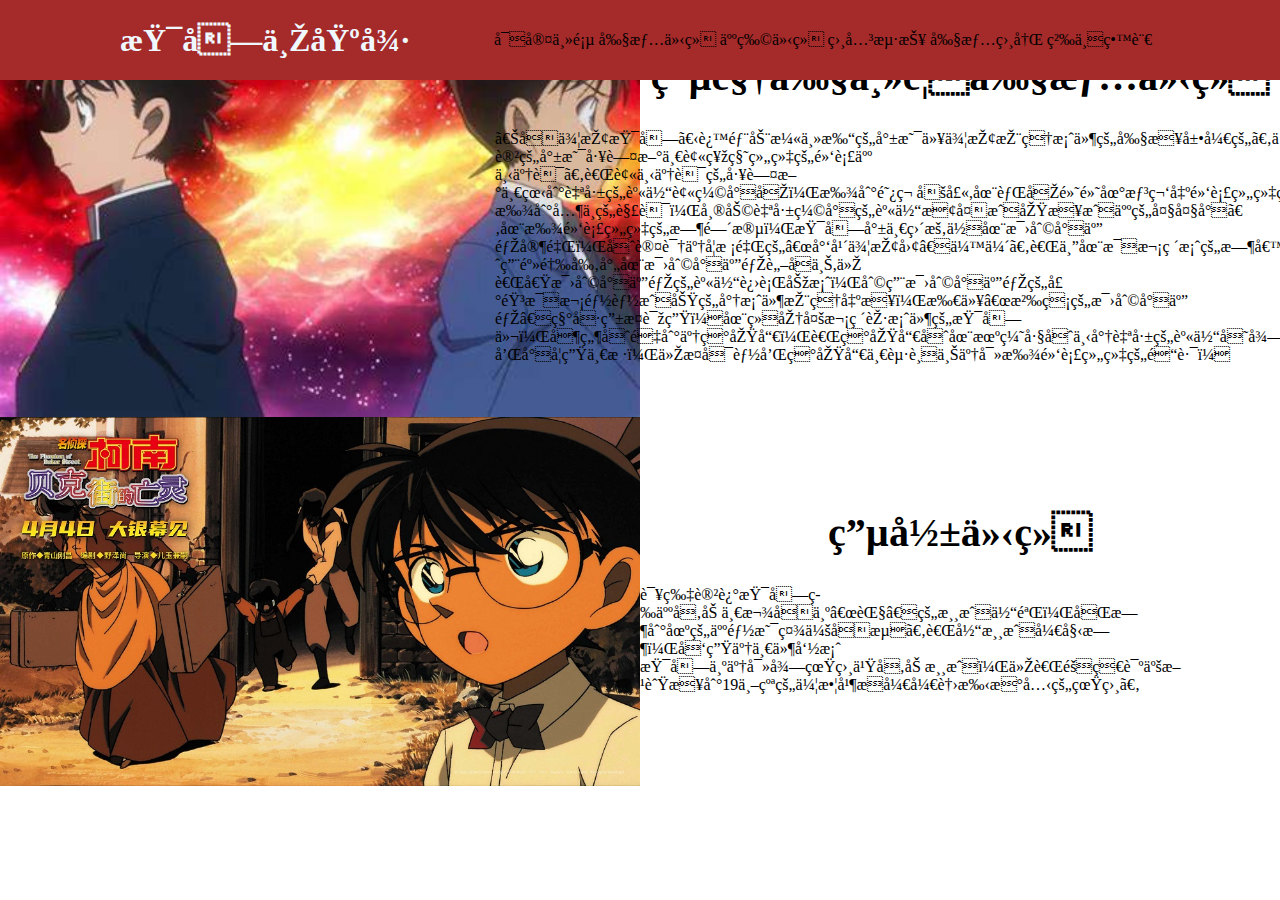
<file: index.html>
<!DOCTYPE html>
<html lang="en">
<head>
    <meta charset="zh-Hans">
    <meta name="viewport" content="width=device-width, initial-scale=1.0">
    <title>柯南与基德</title>
    <link rel="stylesheet" href="style.css">
</head>
<body>
    <header>
        <button class="menu">&#9776;</button>
    <h1>柯南与基德</h1>
    <nav>
    <ul>
        <li><a href="https://skyfucker303.github.io/csy897/112%E5%AF%9D%E5%AE%A4.html">寝室主页</a></li>
        <li><a href="./index.html">剧情介绍</a></li>
        <li><a href="./web/web1.html">人物介绍</a></li>
        <li><a href="./web/web3.html">相关海报</a></li>
        <li><a href="./web/web2.html">剧情相册</a></li>
        <li><a href="./web/web4.html">粉丝留言</a></li>
    </ul>
    </nav>
    </header>
    <section class="jieshao">
    <img src="./images/OIP-C.jpg">
    <div class="info">
    <h2>电视剧主要剧情介绍</h2>
    <p>《名侦探柯南》这部动漫主打的就是以侦探推理案件的剧来展开的。主要剧情讲的就是工藤新一被神秘组织的黑衣人<br>
        下了药。而被下了药的工藤新一看到自己的身体被缩小后，找到阿笠博士,在背后默默地想笑出黑衣组织的行踪，从而<br>
        找到其中的解药，帮助自己缩小的身体恢复成原来成人的大大小。在找黑衣组织的时间段，柯南就一直暂住在毛利小五<br>
        郎家里，又认识了学校里的“少年侦探团”伙伴。而且在每次破案的时候，都会先用麻醉剂射在毛利小五郎脖子上,从<br>
        而借毛利小五郎的身体进行办案，利用毛利小五郎的声音每次都能成功的将案件推理出来，所以“沉睡的毛利小五<br>
        郎”称号由此诞生！在经历多次破获案件的柯南们，偶然又遇到了灰原哀，而灰原哀又在机缘巧合下将自己的身体变得<br>
        和小学生一样，从此可能和灰原哀一起踏上了寻找黑衣组织的道路！</p>
    </div>
    </section>
    <section class="dianying">
    <image src="images/R-C.jpg">
    <div class="int">
    <h2>电影介绍</h2>
    <p>该片讲述柯南等人参加一款名为“茧”的游戏体验，同时到场的人都是社会名流。而当游戏开始时，发生了一件命案<br>
    柯南为了寻得真相也参加游戏，从而随着诺亚方舟来到19世纪的伦敦并揭开开膛手杰克的真相。</p>
    </div>
    </section>
</body>
</html>
</file>
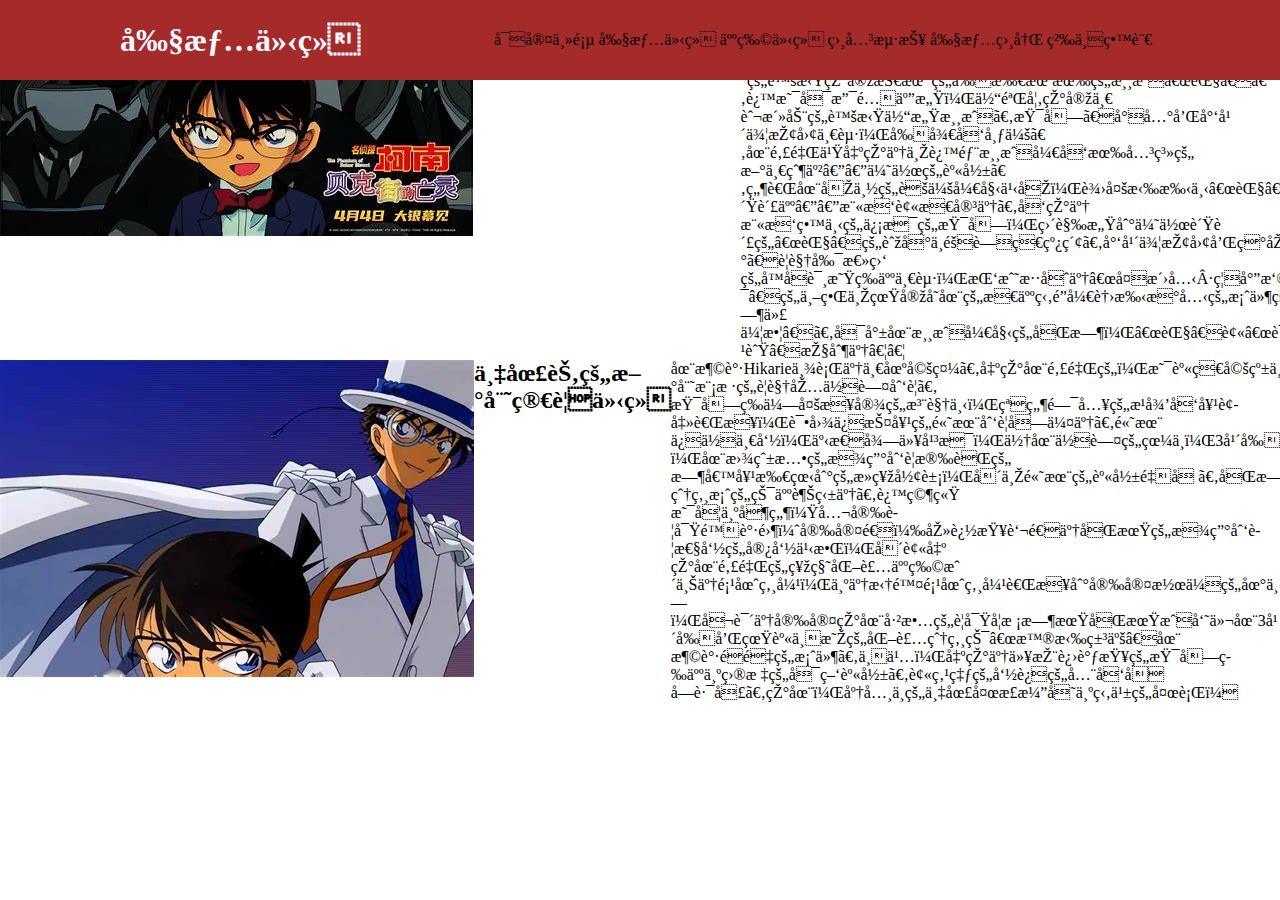
<file: web/web2.html>
<!DOCTYPE html>
<html lang="en">
<head>
    <meta charset="zh-Hans">
    <meta name="viewport" content="width=device-width, initial-scale=1.0">
    <title>剧情海报</title>
    <link rel="stylesheet" href="../style.css">
</head>
<body><header>
    <h1>剧情介绍</h1>
    <nav>
    <ul>
        <li><a href="https://skyfucker303.github.io/csy897/112%E5%AF%9D%E5%AE%A4.html">寝室主页</a></li>
        <li><a href="../index.html">剧情介绍</a></li>
        <li><a href="./web1.html">人物介绍</a></li>
        <li><a href="./web3.html">相关海报</a></li>
        <li><a href="./web2.html">剧情相册</a></li>
        <li><a href="./web4.html">粉丝留言</a></li>
    </ul>
    </nav>
</header>
    <section class="jieshao">
    <image src="../images/OIP-C (1).jpg">
    <h2>贝克街的亡灵简要介绍</h2>
    <p>在信息技术行业的帝王托马斯·辛多拉的基础上，开发了人工智能程序“诺亚方舟”的10岁天才少年弘树离奇自杀。<br>
        2年后，辛多拉公司发表了使用了最新的虚拟现实技术的前所未有的游戏“茧”。这是可支配五感，体验如现实一<br>
        般活动的虚拟体感游戏。柯南、小兰和少年侦探团一起，前往发布会。在那里也出现了与这部游戏开发有关系的<br>
        新一父亲——优作的身影。然而在华丽的聚会开始之后，辛多拉手下“茧”的开发负责人——樫村被杀害了。发现了<br>
        樫村留下的信息的柯南，直觉感到优作负责的“茧”的舞台中隐藏着线索。少年侦探团和灰原、小兰、警视副总监<br>
        的孙子诸星等人一起，挑战混合了“夏洛克·福尔摩斯”的世界与真实存在的杀人狂魔开膛手杰克的案件的“旧时代<br>
        伦敦”。可就在游戏开始的同时，“茧”被“诺亚方舟”控制了……</p>
    </section>
    <section class="jieshao">
        <image src="../images/OIP-C (9).jpg">
        <h2>万圣节的新娘简要介绍</h2>
        <p>
            在涩谷Hikarie举行了一场婚礼。出现在那里的，是身着婚纱一副新娘模样的警视厅佐藤刑警。<br>
            柯南等众多来宾的注视下，突然闯入的歹徒向她袭击而来，试图保护她的高木刑警受伤了。高木<br>
            保住一命，事态得以平息，但在佐藤的眼中，3年前的连续爆炸案中，在曾爱慕的松田刑警殉职的<br>
            时候她所看到的死神形象，却与高木的身影重叠。同时，那起连续爆炸案的犯人越狱了。这究竟<br>
            是否为偶然？公安警察降谷零（安室透）去追查葬送了同期的松田刑警性命的宿命之敌，却被出<br>
            现在那里的神秘化装人物戴上了项圈炸弹，为了拆除项圈炸弹而来到安室潜伏的地下掩体的柯南<br>
            ，听说了安室现在已故的警察学校时期同期成员们在3年前和真身不明的化装爆炸犯“普拉米亚”在<br>
            涩谷遭遇的案件。不久，出现了以推进调查的柯南等人为目标的可疑身影。被点燃的命运的全向十<br>
            字路口。现在，庆典中的万圣夜正演变为狂乱的夜行！</p>
        </section>
</body>
</html>
</file>
<file: style.css>
*{
    padding: 0;
    margin: 0;
}
header{
    background-color: brown;
    height: 80px;
    width: 100%;
    position: fixed;
}
header ul{
    position: absolute;
    right: 10vw;
    top: 0;
    line-height: 80px;
}
h1{
    color: aliceblue;
    position: absolute;
    left: 120px;
    top: 0;
    line-height: 80px;
}
header li{
    display: inline;
    margine: right 4vw;
}
header a{
    color: black;
    text-decoration: none;
}
header a:hover{
    text-decoration:underline;
}
.zhuyao{
    background-color:white ;
    display: flex;
}
.jieshao img{
    width:50%;
    height: 50%;
}
.jieshao{
    display: flex;
}
.info{
    width:50%;
    /* background-color: white; */
    display: flex;
    flex-direction: column;
    align-items: center;
    justify-content: center;
}
.info h2{
    font-size: 40px;
    margin-bottom: 30px;
}
.dianying img{
    width:50%;
    height: 50%;
}
.dianying{
    display: flex;
}
.int{
    width:50%;
    background-color: white;
    display: flex;
    flex-direction: column;
    align-items: center;
    justify-content: center;
}
.int h2{
    font-size: 40px;
    margin-bottom: 30px;
}
.menu{
    display: none;
}
/* 响应式设计语法 */
@media screen and (max-width: 768px) {
    header ul {
        display:none;
    }
    header h1{
        left:50%;
        transform: translateX(-50%);
    }
    .zhuyao{
        font-size: 40px;
    }
    .menu{
        display: block;
        background-color: rgb(red, green, blue);
        font-size: 35px;
        position:absolute;
        top: 15px;
        left: 20px;
        border: none;
        cursor: pointer;
    }
}
</file>
